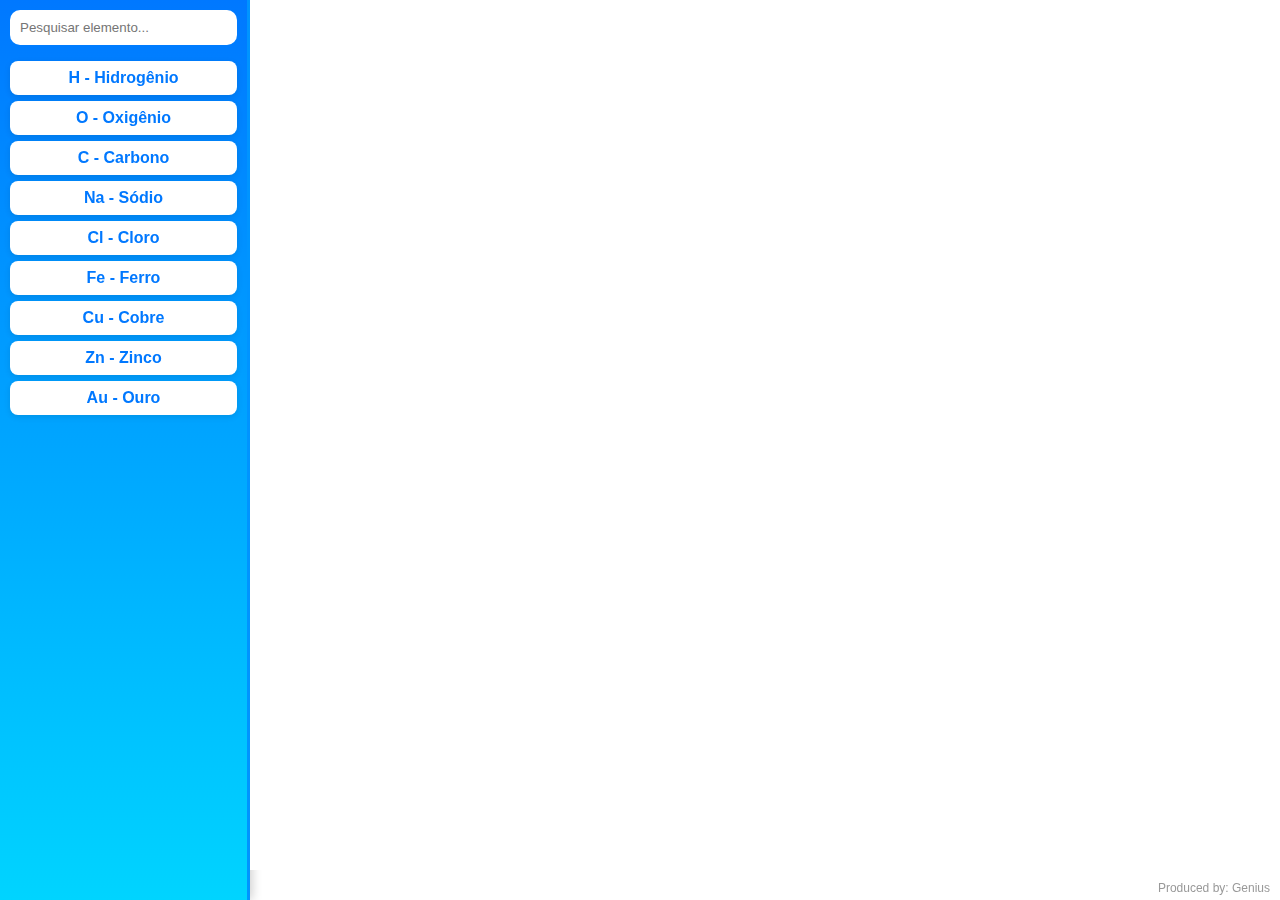
<file: index.html>
<!DOCTYPE html>
<html lang="pt-BR">
<head>
  <meta charset="UTF-8">
  <meta name="viewport" content="width=device-width, initial-scale=1.0">
  <title>Tabela Química Interativa</title>
  <link rel="stylesheet" href="style.css">
</head>
<body>
  <div id="sidebar">
    <input type="text" id="search" placeholder="Pesquisar elemento...">
    <div id="elementList"></div>
  </div>

  <div id="workspace"></div>

  <div id="modal">
    <h2 id="modalTitle"></h2>
    <p id="modalInfo"></p>
    <button id="closeModal">Fechar</button>
  </div>

  <div id="footer">Produced by: Genius</div>

  <script src="script.js"></script>
</body>
</html>
</file>
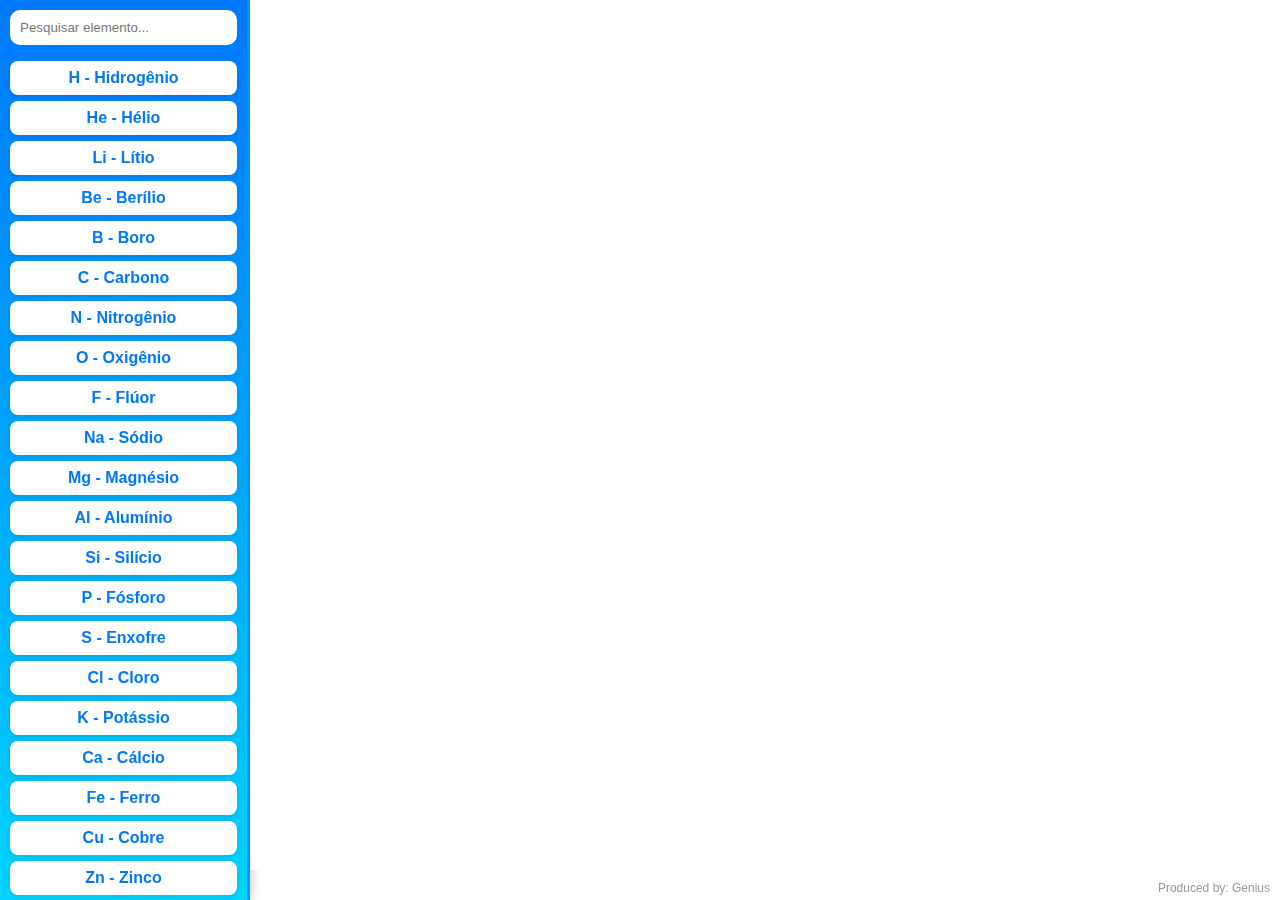
<file: quimica_interativa.html>
<!DOCTYPE html>
<html lang="pt-BR">
<head>
<meta charset="UTF-8">
<meta name="viewport" content="width=device-width, initial-scale=1.0">
<title>Tabela Química Interativa</title>
<style>
  * { box-sizing: border-box; margin: 0; padding: 0; font-family: 'Poppins', sans-serif; }
  body { background: white; color: #222; overflow: hidden; }
  #sidebar {
    position: fixed; left: 0; top: 0; bottom: 0; width: 250px; overflow-y: auto;
    background: linear-gradient(180deg, #0078ff, #00d4ff); padding: 10px;
    border-right: 3px solid #0094ff; box-shadow: 2px 0 10px rgba(0,0,0,0.2);
  }
  #search { width: 100%; padding: 10px; border: none; border-radius: 10px; margin-bottom: 10px; }
  .element {
    background: white; color: #0078ff; margin: 6px 0; padding: 8px; border-radius: 8px;
    box-shadow: 0 2px 6px rgba(0,0,0,0.1); cursor: grab; text-align: center; font-weight: 600;
    transition: transform 0.2s, box-shadow 0.2s;
  }
  .element:hover { transform: scale(1.05); box-shadow: 0 4px 12px rgba(0,0,0,0.3); }
  #workspace {
    position: absolute; left: 250px; top: 0; right: 0; bottom: 30px;
    background: white; overflow: hidden; padding: 20px; display: flex; flex-wrap: wrap;
  }
  .atom {
    width: 80px; height: 80px; border-radius: 50%; display: flex;
    align-items: center; justify-content: center; text-align: center; color: white;
    font-weight: bold; cursor: pointer; position: absolute;
    transition: transform 0.3s, box-shadow 0.3s;
  }
  .atom:hover { transform: scale(1.1); box-shadow: 0 4px 12px rgba(0,0,0,0.3); }
  #footer {
    position: fixed; bottom: 5px; right: 10px; font-size: 12px; color: #999;
  }
  #modal {
    position: fixed; top: 50%; left: 50%; transform: translate(-50%, -50%);
    background: white; border-radius: 15px; padding: 20px; box-shadow: 0 4px 20px rgba(0,0,0,0.4);
    display: none; width: 300px; z-index: 10;
  }
  #modal h2 { margin-bottom: 10px; color: #0078ff; }
  #closeModal { background: #0078ff; color: white; border: none; padding: 5px 10px; border-radius: 8px; cursor: pointer; }
</style>
</head>
<body>

<div id="sidebar">
  <input type="text" id="search" placeholder="Pesquisar elemento...">
  <div id="elementList"></div>
</div>

<div id="workspace"></div>
<div id="modal">
  <h2 id="modalTitle"></h2>
  <p id="modalInfo"></p>
  <button id="closeModal">Fechar</button>
</div>
<div id="footer">Produced by: Genius</div>

<script>
const elements = [
  { name: "Hidrogênio", symbol: "H", family: "Não metal", desc: "O mais leve dos elementos." },
  { name: "Hélio", symbol: "He", family: "Gás nobre", desc: "Gás inerte usado em balões." },
  { name: "Lítio", symbol: "Li", family: "Metal alcalino", desc: "Usado em baterias." },
  { name: "Berílio", symbol: "Be", family: "Metal alcalino-terroso", desc: "Elemento raro." },
  { name: "Boro", symbol: "B", family: "Semimetal", desc: "Usado em vidros especiais." },
  { name: "Carbono", symbol: "C", family: "Não metal", desc: "Base da vida orgânica." },
  { name: "Nitrogênio", symbol: "N", family: "Não metal", desc: "Componente do ar." },
  { name: "Oxigênio", symbol: "O", family: "Não metal", desc: "Essencial à respiração." },
  { name: "Flúor", symbol: "F", family: "Halogênio", desc: "Usado em pastas de dente." },
  { name: "Sódio", symbol: "Na", family: "Metal alcalino", desc: "Presente no sal de cozinha." },
  { name: "Magnésio", symbol: "Mg", family: "Metal alcalino-terroso", desc: "Importante para o corpo." },
  { name: "Alumínio", symbol: "Al", family: "Metal", desc: "Leve e resistente." },
  { name: "Silício", symbol: "Si", family: "Semimetal", desc: "Base da eletrônica." },
  { name: "Fósforo", symbol: "P", family: "Não metal", desc: "Usado em fertilizantes." },
  { name: "Enxofre", symbol: "S", family: "Não metal", desc: "Amarelo, com cheiro forte." },
  { name: "Cloro", symbol: "Cl", family: "Halogênio", desc: "Usado para purificar água." },
  { name: "Potássio", symbol: "K", family: "Metal alcalino", desc: "Essencial aos músculos." },
  { name: "Cálcio", symbol: "Ca", family: "Metal alcalino-terroso", desc: "Fortalece ossos e dentes." },
  { name: "Ferro", symbol: "Fe", family: "Metal", desc: "Usado em ligas metálicas." },
  { name: "Cobre", symbol: "Cu", family: "Metal", desc: "Condutor de eletricidade." },
  { name: "Zinco", symbol: "Zn", family: "Metal", desc: "Usado em galvanização." },
  { name: "Prata", symbol: "Ag", family: "Metal nobre", desc: "Brilhante e condutora." },
  { name: "Ouro", symbol: "Au", family: "Metal nobre", desc: "Muito valorizado." },
  { name: "Mercúrio", symbol: "Hg", family: "Metal líquido", desc: "Líquido à temperatura ambiente." },
  { name: "Chumbo", symbol: "Pb", family: "Metal pesado", desc: "Denso e tóxico." }
];

const familyColors = {
  "Metal": "#ffa500",
  "Metal alcalino": "#ff4500",
  "Metal alcalino-terroso": "#ff6347",
  "Metal nobre": "#ffd700",
  "Metal líquido": "#ffb6c1",
  "Metal pesado": "#a0522d",
  "Não metal": "#32cd32",
  "Gás nobre": "#00ced1",
  "Halogênio": "#1e90ff",
  "Semimetal": "#ba55d3"
};

const sidebar = document.getElementById('elementList');
const workspace = document.getElementById('workspace');
const modal = document.getElementById('modal');
const search = document.getElementById('search');

elements.forEach(el => {
  const div = document.createElement('div');
  div.className = 'element';
  div.textContent = el.symbol + " - " + el.name;
  div.draggable = true;
  div.addEventListener('dragstart', e => e.dataTransfer.setData('text', JSON.stringify(el)));
  sidebar.appendChild(div);
});

workspace.addEventListener('dragover', e => e.preventDefault());
workspace.addEventListener('drop', e => {
  e.preventDefault();
  const data = JSON.parse(e.dataTransfer.getData('text'));
  const atom = document.createElement('div');
  atom.className = 'atom';
  atom.textContent = data.symbol;
  atom.style.background = familyColors[data.family] || '#888';
  atom.style.left = e.pageX - 40 + 'px';
  atom.style.top = e.pageY - 40 + 'px';
  atom.addEventListener('click', () => openModal(data));
  workspace.appendChild(atom);
});

function openModal(data) {
  modal.style.display = 'block';
  document.getElementById('modalTitle').textContent = data.name;
  document.getElementById('modalInfo').textContent = data.desc + "\nFamília: " + data.family;
}
document.getElementById('closeModal').onclick = () => modal.style.display = 'none';

search.addEventListener('input', e => {
  const term = e.target.value.toLowerCase();
  Array.from(sidebar.children).forEach(div => {
    div.style.display = div.textContent.toLowerCase().includes(term) ? 'block' : 'none';
  });
});
</script>

</body>
</html>
</file>
<file: style.css>
* {
  box-sizing: border-box;
  margin: 0;
  padding: 0;
  font-family: 'Poppins', sans-serif;
}

body {
  background: white;
  color: #222;
  overflow: hidden;
}

#sidebar {
  position: fixed;
  left: 0;
  top: 0;
  bottom: 0;
  width: 250px;
  overflow-y: auto;
  background: linear-gradient(180deg, #0078ff, #00d4ff);
  padding: 10px;
  border-right: 3px solid #0094ff;
  box-shadow: 2px 0 10px rgba(0, 0, 0, 0.2);
}

#search {
  width: 100%;
  padding: 10px;
  border: none;
  border-radius: 10px;
  margin-bottom: 10px;
}

.element {
  background: white;
  color: #0078ff;
  margin: 6px 0;
  padding: 8px;
  border-radius: 8px;
  box-shadow: 0 2px 6px rgba(0, 0, 0, 0.1);
  cursor: grab;
  text-align: center;
  font-weight: 600;
  transition: transform 0.2s, box-shadow 0.2s;
}

.element:hover {
  transform: scale(1.05);
  box-shadow: 0 4px 12px rgba(0, 0, 0, 0.3);
}

#workspace {
  position: absolute;
  left: 250px;
  top: 0;
  right: 0;
  bottom: 30px;
  background: white;
  overflow: hidden;
  padding: 20px;
  display: flex;
  flex-wrap: wrap;
}

.atom {
  width: 80px;
  height: 80px;
  border-radius: 50%;
  display: flex;
  align-items: center;
  justify-content: center;
  text-align: center;
  color: white;
  font-weight: bold;
  cursor: pointer;
  position: absolute;
  transition: transform 0.3s, box-shadow 0.3s;
}

.atom:hover {
  transform: scale(1.1);
  box-shadow: 0 4px 12px rgba(0, 0, 0, 0.3);
}

#footer {
  position: fixed;
  bottom: 5px;
  right: 10px;
  font-size: 12px;
  color: #999;
}

#modal {
  position: fixed;
  top: 50%;
  left: 50%;
  transform: translate(-50%, -50%);
  background: white;
  border-radius: 15px;
  padding: 20px;
  box-shadow: 0 4px 20px rgba(0, 0, 0, 0.4);
  display: none;
  width: 300px;
  z-index: 10;
}

#modal h2 {
  margin-bottom: 10px;
  color: #0078ff;
}

#closeModal {
  background: #0078ff;
  color: white;
  border: none;
  padding: 5px 10px;
  border-radius: 8px;
  cursor: pointer;
}
</file>
